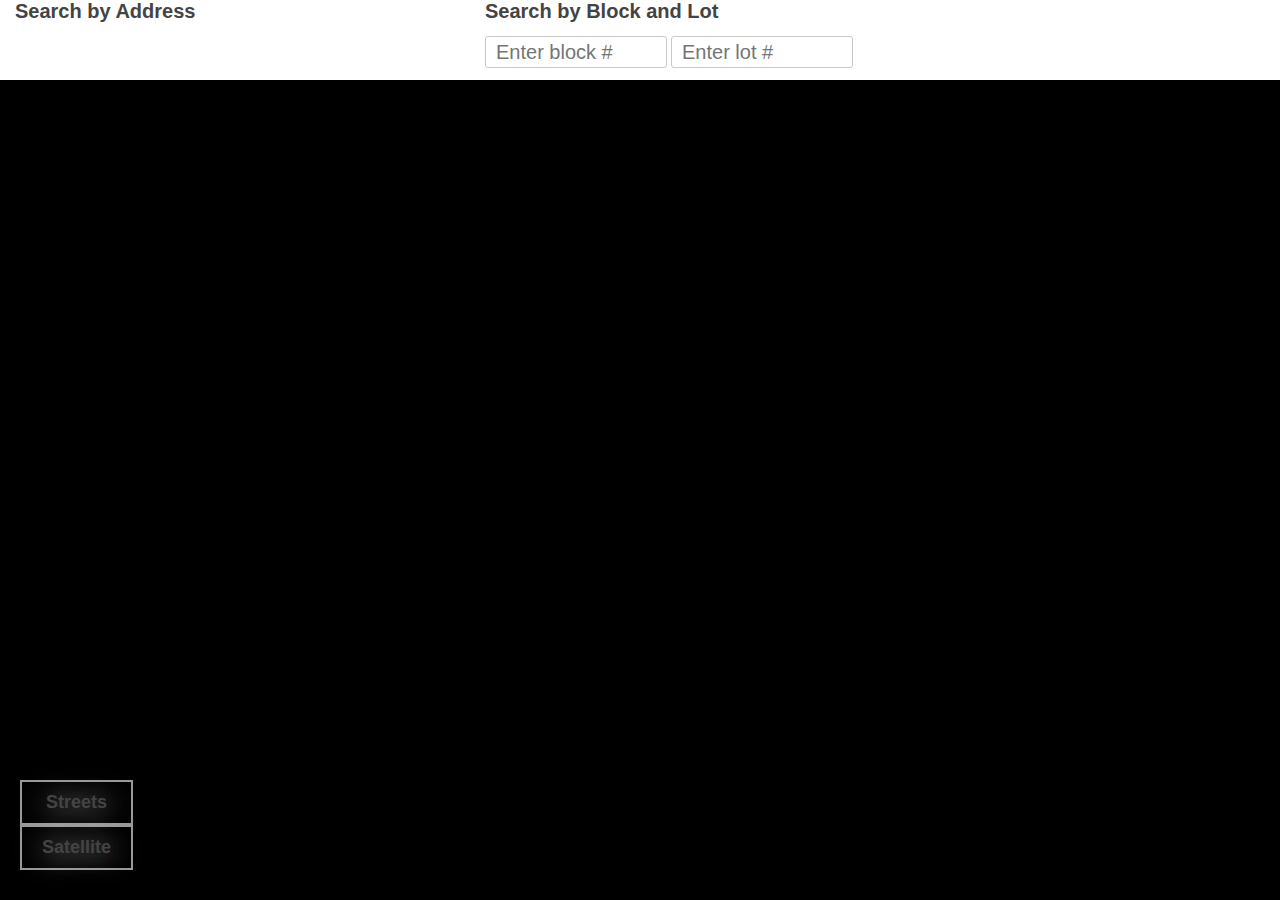
<file: index.html>
<!doctype html>
<html lang="en-US">
<head>
<meta http-equiv="Content-Type" content="text/html;charset=utf-8">
<title>NPO_map</title>

<link rel="stylesheet" href="css/jquery-ui.css"></link>
    <!--<link rel="stylesheet" href="css/stylesheet.css"></link>-->

<link rel="stylesheet" href="http://libs.cartocdn.com/cartodb.js/v3/3.11/themes/css/cartodb.css" />

<link rel="stylesheet" type="text/css" media="all" href="css/stylesheet.css">

<script src="http://libs.cartocdn.com/cartodb.js/v3/3.11/cartodb.js"></script>  
<script src="assets/l.control.geosearch.mod.js">  </script>
<script src="assets/l.geosearch.provider.google.js">  </script>

<script type="text/javascript" src="assets/jquery-ui.js"></script>
<script type="text/javascript" src="js/drawMap.js"></script>

</head>

<body>
<div id="wrapper">
<div id="map">

<div id="layer_selector">
<ul>

<li id="streets" class="streets">Streets</li>
<li id="sat" class="sat">Satellite</li>
</ul>

</div>
</div>

<div id="top-nav">

<ul class="searchbars">
<!--
<li class="searchbar-items" style="width:230px;" >
<img src="images/NPO_logo.jpg" width="720"></img>
</li>

-->
<li class="searchbar-items">
<h1>Search by Address</h1>
<div id="geosearch-wrapper"></div>
</li>

<li class="searchbar-items">

<h1>Search by Block and Lot</h1>
<div class="table">
<ul id="blocks-lots">
<li>
<input type="text" class="biginput" id="blocks-autocomplete" placeholder="Enter block #">
</li>
<li>
<input type="text" class="biginput" id="lots-autocomplete" placeholder="Enter lot #">
<!--    <button class='btn'>Go!</button>-->
</li>
</ul>
    
</div>


<!--
<div id="blocks-searchfield" class="left">
<form><input type="text" class="biginput" id="blocks-autocomplete" placeholder="Enter block #"></form>
</div>
<div id="lots-searchfield">
<form><input type="text" class="biginput" id="lots-autocomplete" placeholder="Enter lot #"></form>
</div>
-->
</li>


<!--
<li class="searchbar-items">

<h1>Change Map Style</h1>
<div class="table">
<ul id="layer-selector">
<li> <div id="streets" class="streets"><span class="button-text">Streets</span></li>
<li> <div id="sat" class="sat"><span class="button-text">Satellite</spa></div></li>
-->
</ul>
</li>

</ul>
</div>
</div>
</div>
</body>
</html>
</file>
<file: css/stylesheet.css>
html, body {width:100%; height:100%; padding: 0; margin: 0;}
    
    
    #wrapper{
        width:100%;
        height: 100%;
        position: absolute;
/*border:1px solid #ccc;*/
    }
      #map {width: 100%; height:100%; position: inherit; top: 0px; bottom: 0px; background: black;}


#top-nav{
background:#fff;
position: absolute;
height: 80px;
width: 100%;
overflow: hidden;
}

ul.searchbars {
list-style:none;
padding-left: 0px;

padding:10;
height:100%;
/*      max-width: 765px;  for  below IE7 use `width: 660px;` */
    margin: 0 auto;
    background-color: #fff;
}
li.searchbar-items {
width: 440px;
padding: 0px 15px;
float:left;
height:100%;
/*border-right:1px solid #ccc;*/
/*    border-right:1px solid #ccc;*/

}
/*
li + li {

}
*/

h1 {
margin-top:0px;
font-family: 'Helvetica Neue', Helvetica, Arial, sans-serif;
font-size: 20px;
/*line-height: 1.5em;*/
/*letter-spacing: -0.05em;*/
/*margin-bottom: 15px;*/
/*padding: .1em 0;*/
color: #444;
position: relative;
overflow: hidden;
white-space: nowrap;
text-align: left;
}

h1 > span {
display: inline-block;
vertical-align: middle;
white-space: normal;
}

div.cartodb-zoom{
margin-top: 100px;
}
div.cartodb-layer-selector-box{
margin-top: 100px;
}

div.left{
float: left;
}
#geosearch-wrapper{
height: 40px;
margin-bottom: 15px;
}



.table {
/*display: table;    Allow the centering to work */
margin: 0 auto;
}



ul#blocks-lots {
min-width: 100%;
list-style: none;
padding-left: 0px;
}

ul#blocks-lots li {
display: inline;
}
input.biginput { 
width:160px;
height: 30px;
  padding: 0 10px 0 10px;
background-color: #fff;
border: 1px solid #c8c8c8;
border-radius: 3px;
color: #aeaeae;
font-weight:normal;
font-size: 20px;
-webkit-transition: all 0.2s linear;
-moz-transition: all 0.2s linear;
transition: all 0.2s linear;
}
input.biginput:focus {
color: #858585;
}

           #layer_selector {
        position: absolute;
        bottom: 30px;
        left: 20px;
        padding: 0;
               z-index: 500;
      }
 
      #layer_selector ul {
        padding: 0; margin: 0;
        list-style-type: none;
          text-align: center;
      }
 
      #layer_selector li {
    border: 2px solid #999;
          padding: 10px 20px;
          font-family: "Helvetica", Arial;
        font-size: 18px;
          font-weight: bold;
        color: #444;
        cursor: auto;
                 text-shadow: 2px 2px 30px #fff;

      }
         #layer_selector li.sat {
/*        padding: 15px 30px;*/

        cursor: auto;
        background-image: url("http://jossphilippe.webfactional.com/NPO_map/images/satellite.png");
      }
              #layer_selector li.streets {
/*        padding: 15px 30px;*/

        cursor: auto;
        background-image: url("http://jossphilippe.webfactional.com/NPO_map/images/streets.png");
      }
 
 
      #layer_selector li:hover {
    border: 2px solid #444;
          cursor: pointer;
      }
 
      #layer_selector li.selected {
        background-color: #EEE;
      }
      div.cartodb-popup div.cartodb-popup-content 
      {max-height:none | inherit;}

div.cartodb-infowindow{
z-index: 1000;}
    
    
span.button-text{
padding: 4px; display:inline-block; vertical-align:middle;
}
    
    .leaflet-left .leaflet-control {
   margin-left: 0px; 
}
.leaflet-top .leaflet-control {
   margin-top: 0px; 
}
div.leaflet-control-geosearch {
  width: 436px;
  left: 16px;
  top: 38px;
}


#leaflet-control-geosearch-qry{
width:244px;
height: 30px;
padding: 0 10px 0 10px;
background-color: #fff;
border: 1px solid #c8c8c8;
border-radius: 3px;
color: #aeaeae;
font-weight:normal;
font-size: 20px;
-webkit-transition: all 0.2s linear;
-moz-transition: all 0.2s linear;
transition: all 0.2s linear;
    margin-right:5px;
}

    button.btn{
        height: 30px;
padding: 0 10px 0 10px;
background-color: #fff;
border: 1px solid #c8c8c8;
border-radius: 3px;
color: #aeaeae;
font-weight:normal;
font-size: 20px;
-webkit-transition: all 0.2s linear;
-moz-transition: all 0.2s linear;
transition: all 0.2s linear;
margin-left: 10px;
    }

.ui-autocomplete { max-height: 200px; overflow-y: scroll; overflow-x: hidden;}
</file>
